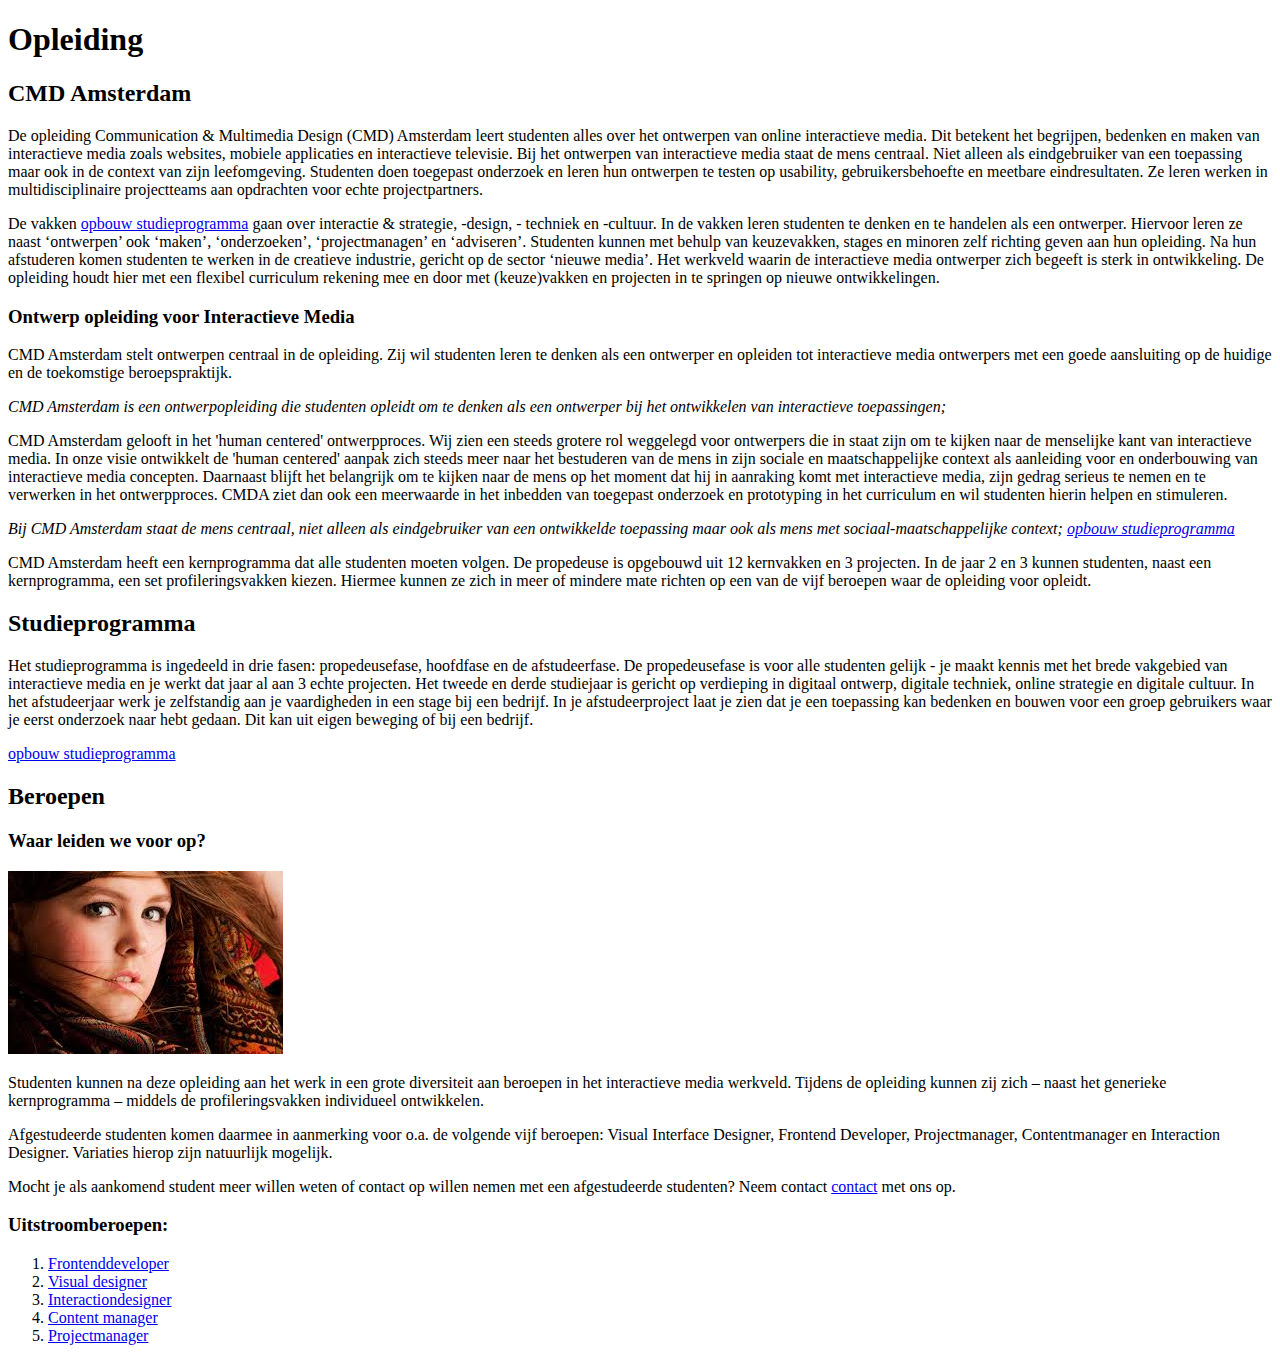
<file: index.html>
<!DOCTYPE html>
<html lang="en">
<head>
    <meta charset="UTF-8">
    <title>Opleiding</title>

    <!-- stylesheets
    <link href="CSS/style.css" rel="stylesheet"> -->

</head>
<body>

    <article>
            <h1>Opleiding</h1>

        <section>
            <h2>CMD Amsterdam</h2>

            <p>De opleiding Communication &amp; Multimedia Design (CMD) Amsterdam leert studenten alles over het ontwerpen van online interactieve media. Dit betekent het begrijpen, bedenken en maken van interactieve media zoals websites, mobiele applicaties en interactieve televisie. Bij het ontwerpen van interactieve media staat de mens centraal. Niet alleen als eindgebruiker van een toepassing maar ook in de context van zijn leefomgeving. Studenten doen toegepast onderzoek en leren hun ontwerpen te testen op usability, gebruikersbehoefte en meetbare eindresultaten. Ze leren werken in multidisciplinaire projectteams aan opdrachten voor echte projectpartners.</p>

            <p>De vakken <a href="http://intra.iam.hva.nl/content/algemeen/studieprogramma/">opbouw studieprogramma</a> gaan over interactie &amp; strategie, -design, - techniek en -cultuur. In de vakken leren studenten te denken en te handelen als een ontwerper. Hiervoor leren ze naast ‘ontwerpen’ ook ‘maken’, ‘onderzoeken’, ‘projectmanagen’ en ‘adviseren’. Studenten kunnen met behulp van keuzevakken, stages en minoren zelf richting geven aan hun opleiding. Na hun afstuderen komen studenten te werken in de creatieve industrie, gericht op de sector ‘nieuwe media’. Het werkveld waarin de interactieve media ontwerper zich begeeft is sterk in ontwikkeling. De opleiding houdt hier met een flexibel curriculum rekening mee en door met (keuze)vakken en projecten in te springen op nieuwe ontwikkelingen.</p>
        </section>

            <h3>Ontwerp opleiding voor Interactieve Media</h3>
            <p>CMD Amsterdam stelt ontwerpen centraal in de opleiding. Zij wil studenten leren te denken als een ontwerper en opleiden tot interactieve media ontwerpers met een goede aansluiting op de huidige en de toekomstige beroepspraktijk.</p>

            <em>CMD Amsterdam is een ontwerpopleiding die studenten opleidt om te denken als een ontwerper bij het ontwikkelen van interactieve toepassingen;</em>

            <p>CMD Amsterdam gelooft in het 'human centered' ontwerpproces. Wij zien een steeds grotere rol weggelegd voor ontwerpers die in staat zijn om te kijken naar de menselijke kant van interactieve media. In onze visie ontwikkelt de 'human centered' aanpak zich steeds meer naar het bestuderen van de mens in zijn sociale en maatschappelijke context als aanleiding voor en onderbouwing van interactieve media concepten. Daarnaast blijft het belangrijk om te kijken naar de mens op het moment dat hij in aanraking komt met interactieve media, zijn gedrag serieus te nemen en te verwerken in het ontwerpproces. CMDA ziet dan ook een meerwaarde in het inbedden van toegepast onderzoek en prototyping in het curriculum en wil studenten hierin helpen en stimuleren.</p>

            <em>Bij CMD Amsterdam staat de mens centraal, niet alleen als eindgebruiker van een ontwikkelde toepassing maar ook als mens met sociaal-maatschappelijke context; <a href="http://intra.iam.hva.nl/content/algemeen/studieprogramma/">opbouw studieprogramma</a></em>

            <p>CMD Amsterdam heeft een kernprogramma dat alle studenten moeten volgen. De propedeuse is opgebouwd uit 12 kernvakken en 3 projecten. In de jaar 2 en 3 kunnen studenten, naast een kernprogramma, een set profileringsvakken kiezen. Hiermee kunnen ze zich in meer of mindere mate richten op een van de vijf beroepen waar de opleiding voor opleidt.</p>

        <section>
            <h2>Studieprogramma</h2>
            <p>Het studieprogramma is ingedeeld in drie fasen: propedeusefase, hoofdfase en de afstudeerfase. De propedeusefase is voor alle studenten gelijk - je maakt kennis met het brede vakgebied van interactieve media en je werkt dat jaar al aan 3 echte projecten. Het tweede en derde studiejaar is gericht op verdieping in digitaal ontwerp, digitale techniek, online strategie en digitale cultuur. In het afstudeerjaar werk je zelfstandig aan je vaardigheden in een stage bij een bedrijf. In je afstudeerproject laat je zien dat je een toepassing kan bedenken en bouwen voor een groep gebruikers waar je eerst onderzoek naar hebt gedaan. Dit kan uit eigen beweging of bij een bedrijf.</p>
                <a href="http://intra.iam.hva.nl/content/algemeen/studieprogramma/">opbouw studieprogramma</a>
        </section>

        <section>
            <h2>Beroepen</h2>
            <h3>Waar leiden we voor op?</h3>

                <img src="img/index.jpg" alt="Ruyter">

            <p>Studenten kunnen na deze opleiding aan het werk in een grote diversiteit aan beroepen in het interactieve media werkveld. Tijdens de opleiding kunnen zij zich – naast het generieke kernprogramma – middels de profileringsvakken individueel ontwikkelen.</p>

            <p>Afgestudeerde studenten komen daarmee in aanmerking voor o.a. de volgende vijf beroepen: Visual Interface Designer, Frontend Developer, Projectmanager, Contentmanager en Interaction Designer. Variaties hierop zijn natuurlijk mogelijk.</p>

            <p>Mocht je als aankomend student meer willen weten of contact op willen nemen met een afgestudeerde studenten? Neem contact <a href="formulier.html">contact</a> met ons op.</p>

        <aside>
            <h3>Uitstroomberoepen:</h3>
            <ol>
                <li><a href="http://intra.iam.hva.nl/content/algemeen/studieprogramma/">Frontenddeveloper</a></li>
                <li><a href="http://intra.iam.hva.nl/content/algemeen/studieprogramma/">Visual designer</a></li>
                <li><a href="http://intra.iam.hva.nl/content/algemeen/studieprogramma/">Interactiondesigner</a></li>
                <li><a href="http://intra.iam.hva.nl/content/algemeen/studieprogramma/">Content manager</a></li>
                <li><a href="http://intra.iam.hva.nl/content/algemeen/studieprogramma/">Projectmanager</a></li>
            </ol>
        </aside>

        </section>

    </article>

</body>
</html>
</file>
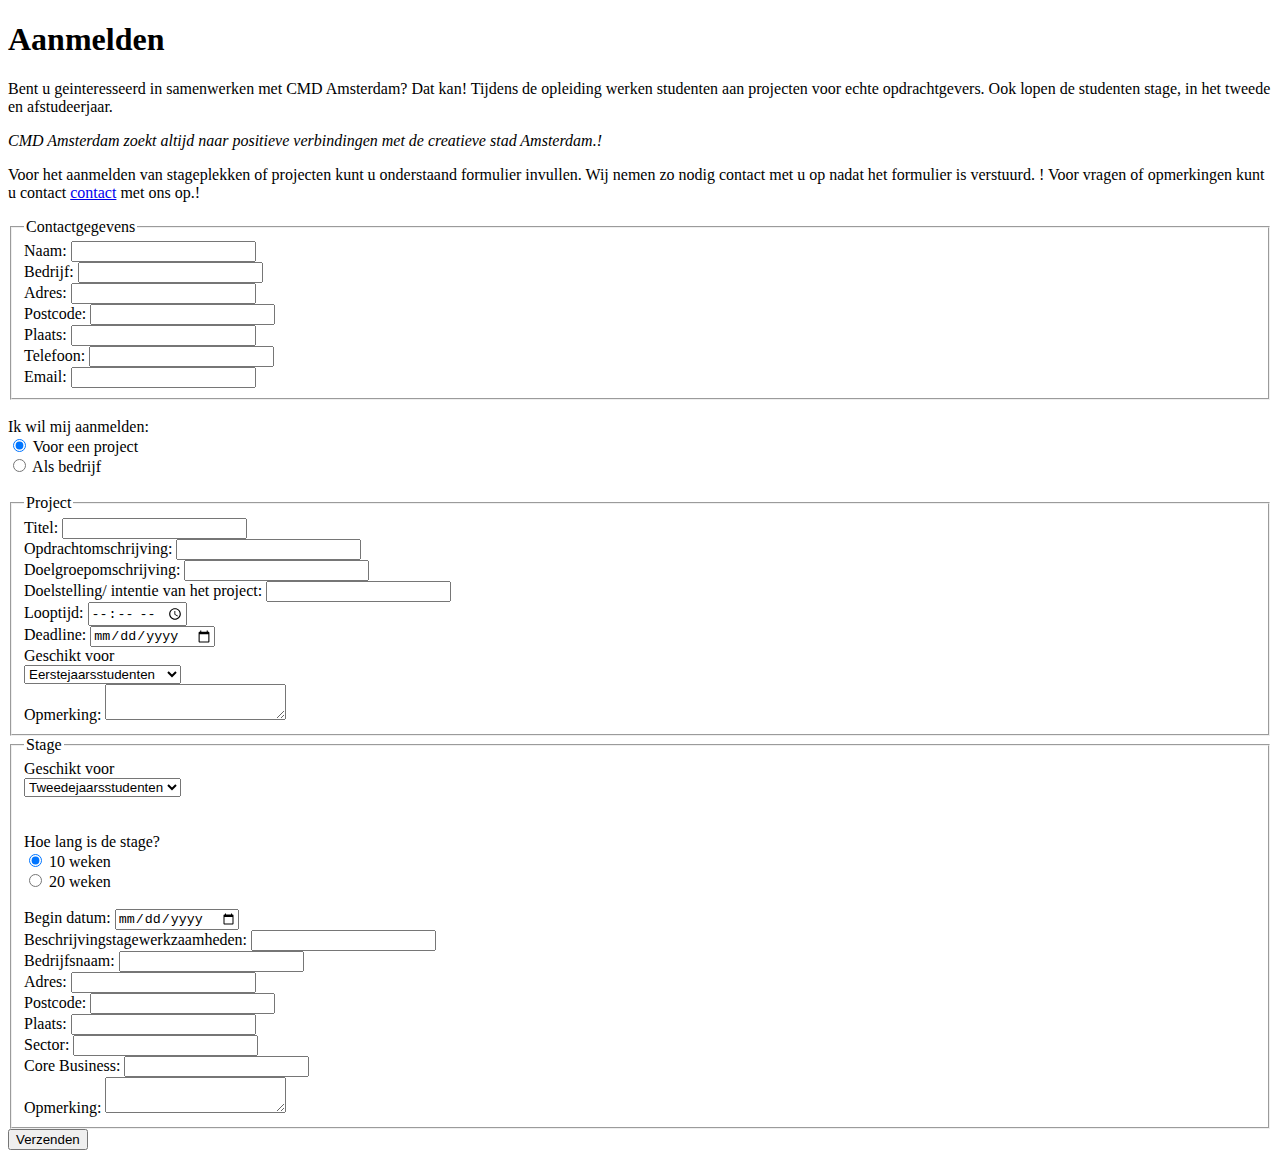
<file: formulier.html>
<!DOCTYPE html>
<html lang="en">
<head>
    <meta charset="UTF-8">
    <title>Formulier</title>

    <!-- stylesheets -->
    <link href="CSS/style.css" rel="stylesheet">

</head>
<body>
        <section>
            <h1>Aanmelden</h1>
                <p>Bent u geinteresseerd in samenwerken met CMD Amsterdam? Dat kan!
                Tijdens de opleiding werken studenten aan projecten voor echte opdrachtgevers. Ook lopen de studenten stage, in het tweede en afstudeerjaar.</p>

                <em>CMD Amsterdam zoekt altijd naar positieve verbindingen met de creatieve stad Amsterdam.!</em>

                <p>Voor het aanmelden van stageplekken of projecten kunt u onderstaand formulier invullen. Wij nemen zo nodig contact met u op nadat het formulier is verstuurd. !
            Voor vragen of opmerkingen kunt u contact <a href="http://intra.iam.hva.nl/content/algemeen/studieprogramma/">contact</a> met ons op.!</p>
        </section>


    <form>
        <fieldset>
            <legend>Contactgegevens</legend>
                <label>Naam:
                    <input name="naam" type="text" required>
                </label>
                <label>Bedrijf:
                    <input name="bedrijf" type="text">
                </label>
                <label>Adres:
                    <input name="adres" type="text">
                </label>
                <label>Postcode:
                    <input name="postcode" type="text">
                </label>
                <label>Plaats:
                    <input name="plaats" type="text">
                </label>
                <label>Telefoon:
                    <input name="telefoon" type="tel">
                </label>
                <label>Email:
                    <input name="email" type="email">
                </label>
        </fieldset>


       <br>
        <span>Ik wil mij aanmelden:</span>
            <label for="project">
            <input type="radio" id="project" name="aanmelden" value="project" checked>
            Voor een project</label>
            <label for="bedrijf">
            <input type="radio" id="bedrijf" name="aanmelden" value="bedrijf">
            Als bedrijf</label>
        <br>

        <!--<br>
        <label for="project">Ik wil mij aanmelden:
            <input type="radio" name="aanmelden" value="project" checked>Voor een project
            <input type="radio" name="aanmelden" value="bedrijf">Als bedrijf
        </label>
        <br>-->

        <fieldset>
             <legend>Project</legend>
                <label>Titel:
                    <input name="titel" type="text">
                </label>
                <label>Opdrachtomschrijving:
                    <input name="opdrachtomschrijving">
                </label>
                <label>Doelgroepomschrijving:
                    <input name="doelgroepomschrijving">
                </label>
                <label>Doelstelling/ intentie van het project:
                    <input name="doelstelling">
                </label>
                <label>Looptijd:
                    <input name="looptijd" type="time">
                </label>
                <label>Deadline:
                    <input name="deadline" type="date">
                </label>

            <label for="geschiktvoor">Geschikt voor</label>
                <select name="Geschiktvoor" id="geschiktvoor">
                    <option value="eerste">Eerstejaarsstudenten</option>
                    <option value="tweede">Tweedejaarsstudenten</option>
                    <option value="derde">Derdejaarsstudenten</option>
                    <option value="vierde">Afstudeerstudenten</option>
                    <option value="onbekend">Onbekend</option>
                </select>

                <label>Opmerking:
                    <textarea name="opmerking"></textarea>
                </label>
        </fieldset>


        <fieldset>
            <legend>Stage</legend>
                <label for="geschiktvoor">Geschikt voor</label>
                    <select name="Geschiktvoor">
                        <option value="tweede">Tweedejaarsstudenten</option>
                        <option value="vierde">Afstudeerstudenten</option>
                        <option value="onbekend">Onbekend</option>
                    </select><br><br>

            <br>
            <span>Hoe lang is de stage?</span>
                <label for="tienweken">
                <input type="radio" id="tienweken" name="stage" value="tienweken" checked>
                10 weken</label>
                <label for="twintigweken">
                <input type="radio" id="twintigweken" name="stage" value="twintigweken">
                20 weken</label>
            <br>


                <label>Begin datum:
                    <input name="begin-datum" type="date">
                </label>

                <label>Beschrijvingstagewerkzaamheden:
                    <input name="werkzaamheden" type="text">
                </label>
                <label>Bedrijfsnaam:
                    <input name="naam_bedrijf" type="text">
                </label>
                <label>Adres:
                    <input name="adres_bedrijf" type="text">
                </label>
                <label>Postcode:
                    <input name="postcode_bedrijf" type="text">
                </label>
                <label>Plaats:
                    <input name="plaats_bedrijf" type="text">
                </label>
                <label>Sector:
                    <input name="sector" type="text">
                </label>
                <label>Core Business:
                    <input name="email" type="email">
                </label>

                <label>Opmerking:
                    <textarea name="opmerking"></textarea>
                </label>

        </fieldset>

                <input type="submit" value="Verzenden">
    </form>




</body>
</html>
</file>
<file: CSS/style.css>
/*h1, h2, h3{
    color: #000;
    background: linear-gradient(9deg, #e05252 0%, #99e052 25%, #52e0e0 50%, #9952e0 75%, #e05252 100%);
    line-height: 35px;
    width: 450px;
    border-radius: 200px 0px / 200px 0px
}

em{
    text-shadow: 0px -10px 1px rgb(0, 0, 255);
}*/

form label{
    float: none;
    clear: both;
    display: block;
}
</file>
